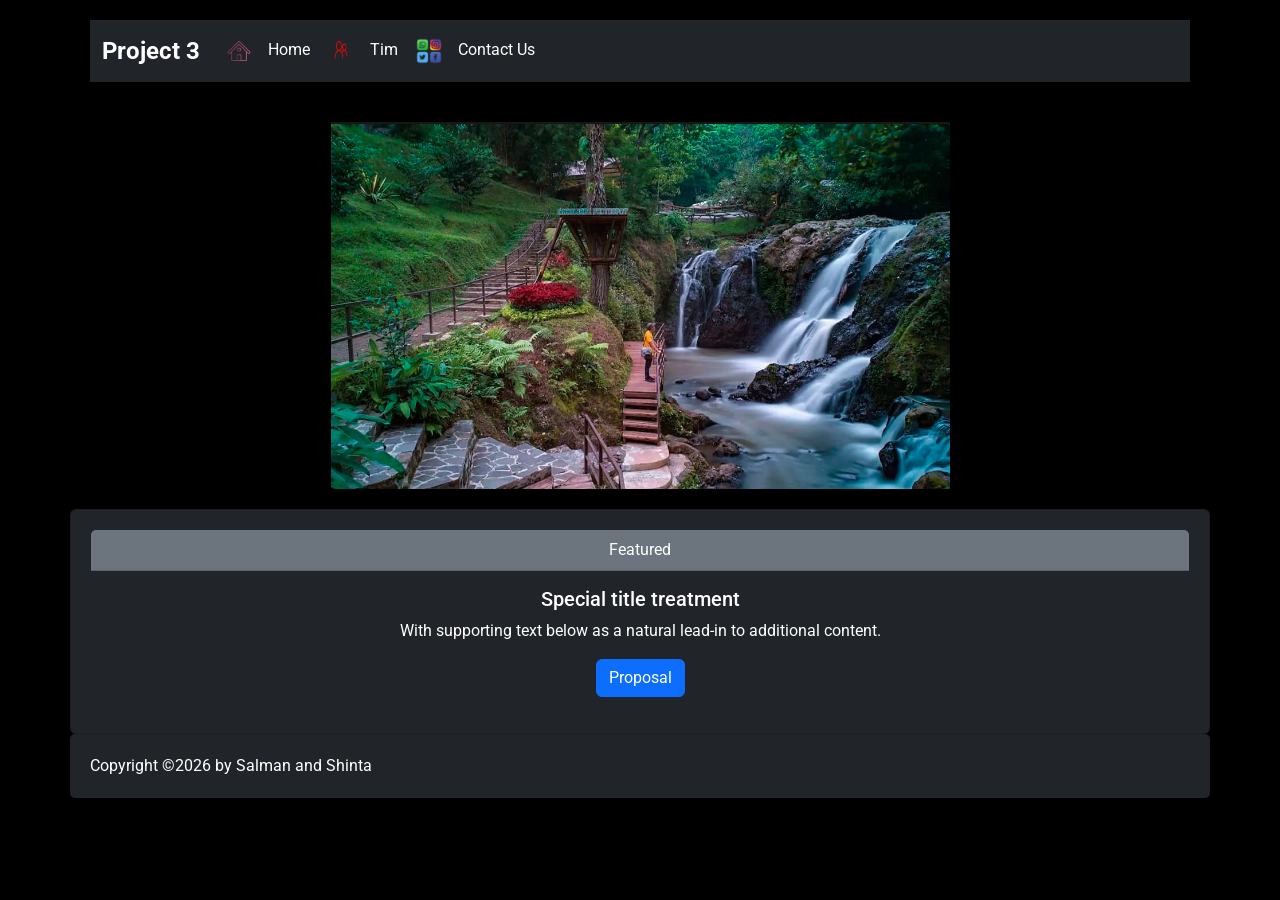
<file: index.html>
<!doctype html>
<html lang="en">
  <head>
    <meta charset="utf-8">
    <meta name="viewport" content="width=device-width, initial-scale=1">
    <title>Bootstrap demo</title>
    <link href="https://cdn.jsdelivr.net/npm/bootstrap@5.3.2/dist/css/bootstrap.min.css" rel="stylesheet" integrity="sha384-T3c6CoIi6uLrA9TneNEoa7RxnatzjcDSCmG1MXxSR1GAsXEV/Dwwykc2MPK8M2HN" crossorigin="anonymous">
    <link href="https://fonts.googleapis.com/css2?family=Roboto:wght@300;400;500;700&display=swap" rel="stylesheet">
<link rel="stylesheet" href="./css/style.css">

  </head>
  <body>
    <!-- Navbar Coy-->
<div class="container-md">
    <nav class="navbar navbar-expand-lg navbar-dark bg-dark">
        <div class="container-fluid">
          <button class="navbar-toggler" type="button" data-bs-toggle="collapse" data-bs-target="#navbarTogglerDemo03" aria-controls="navbarTogglerDemo03" aria-expanded="false" aria-label="Toggle navigation">
            <span class="navbar-toggler-icon"></span>
          </button>
          <a class="navbar-brand" href="#" style="font-family: 'Roboto', sans-serif; font-size: 24px; font-weight: bold;">Project 3</a>
          <div class="collapse navbar-collapse" id="navbarTogglerDemo03">
            <ul class="navbar-nav me-auto mb-2 mb-lg-0">
                <li class="nav-item">
                    <a class="nav-link active" aria-current="page" href="../index.html">
                        <img src="./logo/home.png" alt="Logo Proposal" width="30" height="30" style="margin-right: 10px;"> 
                        <span style="font-family: 'Roboto', sans-serif;">Home</span>
                    </a>
                </li>
                <li class="nav-item">
                    <a class="nav-link active" aria-current="page" href="Tim.html">
                        <img src="./logo/tim.png" alt="Logo Proposal" width="30" height="30" style="margin-right: 10px;"> 
                        <span style="font-family: 'Roboto', sans-serif;">Tim</span>
                    </a>
                </li>
                <li class="nav-item">
                    <a class="nav-link active" aria-current="page" href="./pages/contact.html">
                        <img src="./logo/contact.png" alt="Logo Proposal" width="30" height="30" style="margin-right: 10px;"> 
                        <span style="font-family: 'Roboto', sans-serif;">Contact Us</span>
                    </a>
                </li>
            </ul>
          </div>
        </div>
      </nav>
</div>
<div class="container-md text-center">
    <img src="./logo/img.png" class="img-fluid" alt="Logo">
</div>

  </div>


<div class="card text-center bg-dark container-md">
    <div class="card-header bg-secondary">
      Featured
    </div>
    <div class="card-body">
      <h5 class="card-title">Special title treatment</h5>
      <p class="card-text">With supporting text below as a natural lead-in to additional content.</p>
      <a href="./pages/proposal.html" class="btn btn-primary">Proposal</a>
    </div>
  </div>
  <!-- Akhir-->

<!-- footer -->
<!-- footer -->
<footer class="footer-area section-gap text-white text-justify">
  <div class="container bg-dark">
    <div class="row">
    <div class="row footer-bottom d-flex justify-content-between align-items-center">
      <p class="col-lg-8 col-sm-12 footer-text m-0">
      Copyright &copy;<script>document.write(new Date().getFullYear());</script> by Salman and Shinta</p>
    </div>
  </div>
</footer>

    <script src="https://cdn.jsdelivr.net/npm/bootstrap@5.3.2/dist/js/bootstrap.bundle.min.js" integrity="sha384-C6RzsynM9kWDrMNeT87bh95OGNyZPhcTNXj1NW7RuBCsyN/o0jlpcV8Qyq46cDfL" crossorigin="anonymous"></script>
    <script src="https://cdn.jsdelivr.net/npm/@popperjs/core@2.11.8/dist/umd/popper.min.js" integrity="sha384-I7E8VVD/ismYTF4hNIPjVp/Zjvgyol6VFvRkX/vR+Vc4jQkC+hVqc2pM8ODewa9r" crossorigin="anonymous"></script>
    <script src="https://cdn.jsdelivr.net/npm/bootstrap@5.3.2/dist/js/bootstrap.min.js" integrity="sha384-BBtl+eGJRgqQAUMxJ7pMwbEyER4l1g+O15P+16Ep7Q9Q+zqX6gSbd85u4mG4QzX+" crossorigin="anonymous"></script>
    <script type="module" src="./js/app.js"></script>
</body>
</html>
</file>
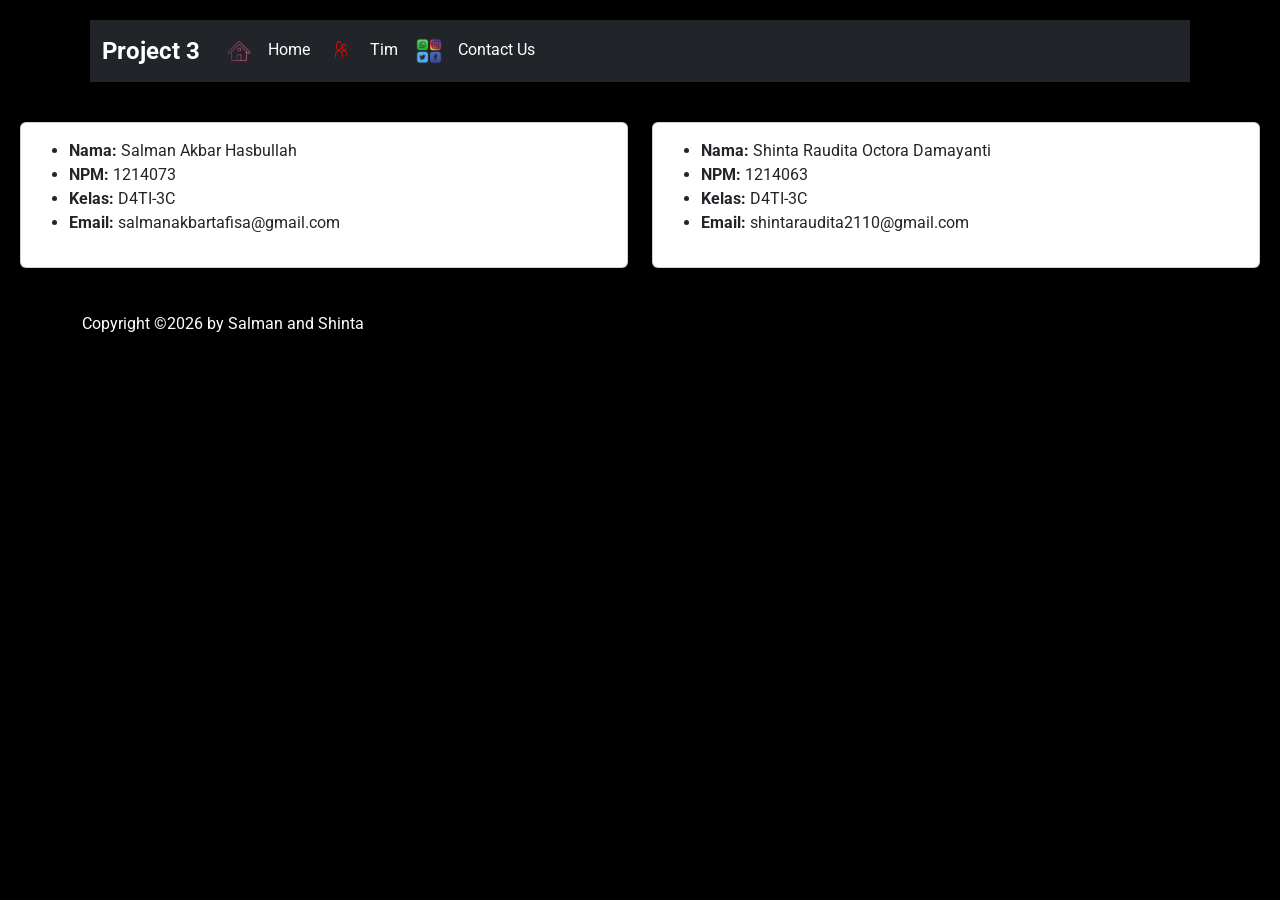
<file: Tim.html>
<!doctype html>
<html lang="en">
  <head>
    <meta charset="utf-8">
    <meta name="viewport" content="width=device-width, initial-scale=1">
    <title>Bootstrap demo</title>
    <link href="https://cdn.jsdelivr.net/npm/bootstrap@5.3.2/dist/css/bootstrap.min.css" rel="stylesheet" integrity="sha384-T3c6CoIi6uLrA9TneNEoa7RxnatzjcDSCmG1MXxSR1GAsXEV/Dwwykc2MPK8M2HN" crossorigin="anonymous">
    <link href="https://fonts.googleapis.com/css2?family=Roboto:wght@300;400;500;700&display=swap" rel="stylesheet">
    <style>
        body {
            font-family: 'Roboto', sans-serif;
            background-color: #000;
        }

        .container-md {
            background-color: #000;
            color: #fff;
            padding: 20px;
        }

        .content {
            margin: 20px 0;
        }

        h1 {
            font-size: 24px;
        }

        hr {
            background-color: #fff;
        }
        #kartu{
            padding: 20px;
        }
        #pengantarProposal,
        #latarBelakangProposal,
        #deskripsiWebsite,
        #desaindanFungsionalitas,
        #pemasaran,
        #waktuPelaksanaan,
        #kesimpulan {
            text-align: justify;}
    </style>

  </head>
  <body>
    <!-- Navbar Coy-->
<div class="container-md">
  <nav class="navbar navbar-expand-lg navbar-dark bg-dark">
      <div class="container-fluid">
        <button class="navbar-toggler" type="button" data-bs-toggle="collapse" data-bs-target="#navbarTogglerDemo03" aria-controls="navbarTogglerDemo03" aria-expanded="false" aria-label="Toggle navigation">
          <span class="navbar-toggler-icon"></span>
        </button>
        <a class="navbar-brand" href="#" style="font-family: 'Roboto', sans-serif; font-size: 24px; font-weight: bold;">Project 3</a>
        <div class="collapse navbar-collapse" id="navbarTogglerDemo03">
          <ul class="navbar-nav me-auto mb-2 mb-lg-0">
              <li class="nav-item">
                  <a class="nav-link active" aria-current="page" href="../index.html">
                      <img src="./logo/home.png" alt="Logo Proposal" width="30" height="30" style="margin-right: 10px;"> 
                      <span style="font-family: 'Roboto', sans-serif;">Home</span>
                  </a>
              </li>
              <li class="nav-item">
                  <a class="nav-link active" aria-current="page" href="Tim.html">
                      <img src="./logo/tim.png" alt="Logo Proposal" width="30" height="30" style="margin-right: 10px;"> 
                      <span style="font-family: 'Roboto', sans-serif;">Tim</span>
                  </a>
              </li>
              <li class="nav-item">
                  <a class="nav-link active" aria-current="page" href="./pages/contact.html">
                      <img src="./logo/contact.png" alt="Logo Proposal" width="30" height="30" style="margin-right: 10px;"> 
                      <span style="font-family: 'Roboto', sans-serif;">Contact Us</span>
                  </a>
              </li>
          </ul>
        </div>
      </div>
    </nav>
</div>


    
<!--Isi Konten -->
<div id="kartu" class="row">
    <div class="col-sm-6">
      <div class="card">
        <div class="card-body">
          <ul>
            <li><strong>Nama:</strong> <span id="nama1"></span></li>
            <li><strong>NPM:</strong> <span id="npm1"></span></li>
            <li><strong>Kelas:</strong> <span id="kelas1"></span></li>
            <li><strong>Email:</strong> <span id="email1"></span></li>
         </ul>
        </div>
      </div>
    </div>
    <div class="col-sm-6">
      <div class="card">
        <div class="card-body">
          <ul>
            <li><strong>Nama:</strong> <span id="nama2"></span></li>
            <li><strong>NPM:</strong> <span id="npm2"></span></li>
            <li><strong>Kelas:</strong> <span id="kelas2"></span></li>
            <li><strong>Email:</strong> <span id="email2"></span></li>
         </ul>
        </div>
      </div>
    </div>
</div>
  <br>


<!-- footer -->
<footer class="footer-area section-gap text-white text-justify">
    <div class="container">
      <div class="row">
      <div class="row footer-bottom d-flex justify-content-between align-items-center">
        <p class="col-lg-8 col-sm-12 footer-text m-0">
        Copyright &copy;<script>document.write(new Date().getFullYear());</script> by Salman and Shinta</p>
      </div>
    </div>
</footer>

    <script src="https://cdn.jsdelivr.net/npm/bootstrap@5.3.2/dist/js/bootstrap.bundle.min.js" integrity="sha384-C6RzsynM9kWDrMNeT87bh95OGNyZPhcTNXj1NW7RuBCsyN/o0jlpcV8Qyq46cDfL" crossorigin="anonymous"></script>
    <script src="https://cdn.jsdelivr.net/npm/@popperjs/core@2.11.8/dist/umd/popper.min.js" integrity="sha384-I7E8VVD/ismYTF4hNIPjVp/Zjvgyol6VFvRkX/vR+Vc4jQkC+hVqc2pM8ODewa9r" crossorigin="anonymous"></script>
    <script src="https://cdn.jsdelivr.net/npm/bootstrap@5.3.2/dist/js/bootstrap.min.js" integrity="sha384-BBtl+eGJRgqQAUMxJ7pMwbEyER4l1g+O15P+16Ep7Q9Q+zqX6gSbd85u4mG4QzX+" crossorigin="anonymous"></script>
    <script type="module" src="./js/app2.js"></script>
</body>
</html>
</file>
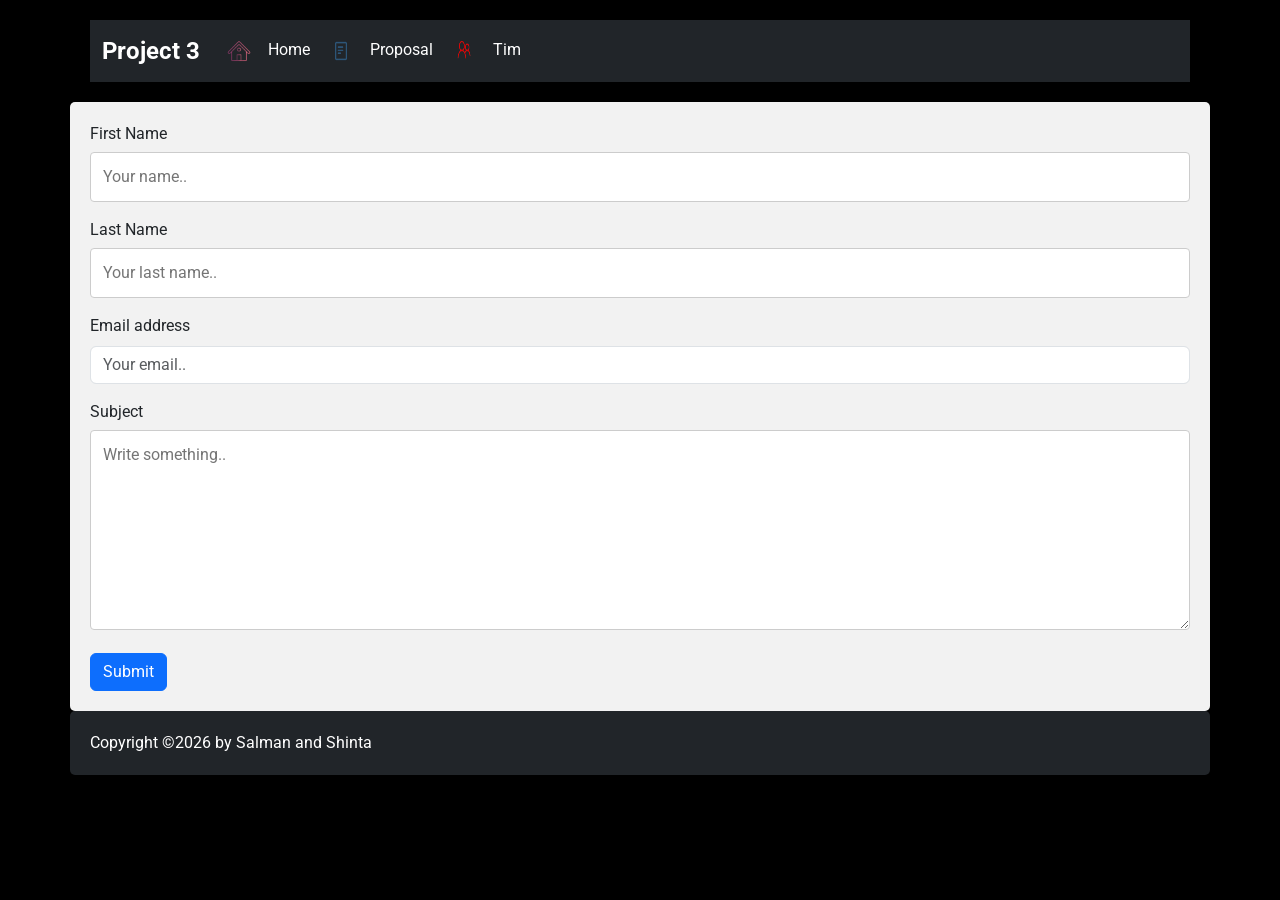
<file: pages/contact.html>
<!doctype html>
<html lang="en">
  <head>
    <meta charset="utf-8">
    <meta name="viewport" content="width=device-width, initial-scale=1">
    <title>Bootstrap demo</title>
    <link href="https://cdn.jsdelivr.net/npm/bootstrap@5.3.2/dist/css/bootstrap.min.css" rel="stylesheet" integrity="sha384-T3c6CoIi6uLrA9TneNEoa7RxnatzjcDSCmG1MXxSR1GAsXEV/Dwwykc2MPK8M2HN" crossorigin="anonymous">
    <link href="https://fonts.googleapis.com/css2?family=Roboto:wght@300;400;500;700&display=swap" rel="stylesheet">
<link rel="stylesheet" href="../css/style.css">
  </head>
  <body>
    <!-- Navbar Coy-->
<div class="container-md">
    <nav class="navbar navbar-expand-lg navbar-dark bg-dark">
        <div class="container-fluid">
          <button class="navbar-toggler" type="button" data-bs-toggle="collapse" data-bs-target="#navbarTogglerDemo03" aria-controls="navbarTogglerDemo03" aria-expanded="false" aria-label="Toggle navigation">
            <span class="navbar-toggler-icon"></span>
          </button>
          <a class="navbar-brand" href="" style="font-family: 'Roboto', sans-serif; font-size: 24px; font-weight: bold;">Project 3</a>
          <div class="collapse navbar-collapse" id="navbarTogglerDemo03">
            <ul class="navbar-nav me-auto mb-2 mb-lg-0">
                <li class="nav-item">
                    <a class="nav-link active" aria-current="page" href="../index.html">
                        <img src="../logo/home.png" alt="Logo Proposal" width="30" height="30" style="margin-right: 10px;"> 
                        <span style="font-family: 'Roboto', sans-serif;">Home</span>
                    </a>
                </li>
                <li class="nav-item">
                    <a class="nav-link active" aria-current="page" a href="../pages/proposal.html">
                        <img src="../logo/logo.png" alt="Logo Proposal" width="30" height="30" style="margin-right: 10px;"> 
                        <span style="font-family: 'Roboto', sans-serif;">Proposal</span>
                    </a>
                </li>
                <li class="nav-item">
                    <a class="nav-link active" aria-current="page" a href="Tim.html">
                        <img src="../logo/tim.png" alt="Logo Proposal" width="30" height="30" style="margin-right: 10px;"> 
                        <span style="font-family: 'Roboto', sans-serif;">Tim</span>
                    </a>
                </li>
            </ul>
          </div>
        </div>
      </nav>
</div>

<!-- konten -->
<div class="container container-sm">
  <form>

    <label for="fname">First Name</label>
    <input type="text" id="fname" name="firstname" placeholder="Your name..">

    <label for="lname">Last Name</label>
    <input type="text" id="lname" name="lastname" placeholder="Your last name..">

    <div class="mb-3">
      <label for="exampleInputEmail1" class="form-label">Email address</label>
      <input type="email" class="form-control" id="exampleInputEmail1" aria-describedby="emailHelp" placeholder="Your email..">
    </div>

    <!-- <label for="country">Country</label>
    <select id="country" name="country">
      <option value="australia">Australia</option>
      <option value="canada">Canada</option>
      <option value="usa">USA</option>
    </select> -->

    <label for="subject">Subject</label>
    <textarea id="subject" name="subject" placeholder="Write something.." style="height:200px"></textarea>

    <!-- <input type="submit" value="Submit"> -->
    <button type="submit" class="btn btn-primary">Submit</button>

  </form>
</div>

<!-- footer -->
<footer class="footer-area section-gap text-white text-justify">
  <div class="container bg-dark">
    <div class="row">
    <div class="row footer-bottom d-flex justify-content-between align-items-center">
      <p class="col-lg-8 col-sm-12 footer-text m-0">
      Copyright &copy;<script>document.write(new Date().getFullYear());</script> by Salman and Shinta</p>
    </div>
  </div>
</footer>

<script src="https://cdn.jsdelivr.net/npm/bootstrap@5.3.2/dist/js/bootstrap.bundle.min.js" integrity="sha384-C6RzsynM9kWDrMNeT87bh95OGNyZPhcTNXj1NW7RuBCsyN/o0jlpcV8Qyq46cDfL" crossorigin="anonymous"></script>
<script src="https://cdn.jsdelivr.net/npm/@popperjs/core@2.11.8/dist/umd/popper.min.js" integrity="sha384-I7E8VVD/ismYTF4hNIPjVp/Zjvgyol6VFvRkX/vR+Vc4jQkC+hVqc2pM8ODewa9r" crossorigin="anonymous"></script>
<script src="https://cdn.jsdelivr.net/npm/bootstrap@5.3.2/dist/js/bootstrap.min.js" integrity="sha384-BBtl+eGJRgqQAUMxJ7pMwbEyER4l1g+O15P+16Ep7Q9Q+zqX6gSbd85u4mG4QzX+" crossorigin="anonymous"></script>
<script type="module" src="../js/app.js"></script>
</body>
</html>
</file>
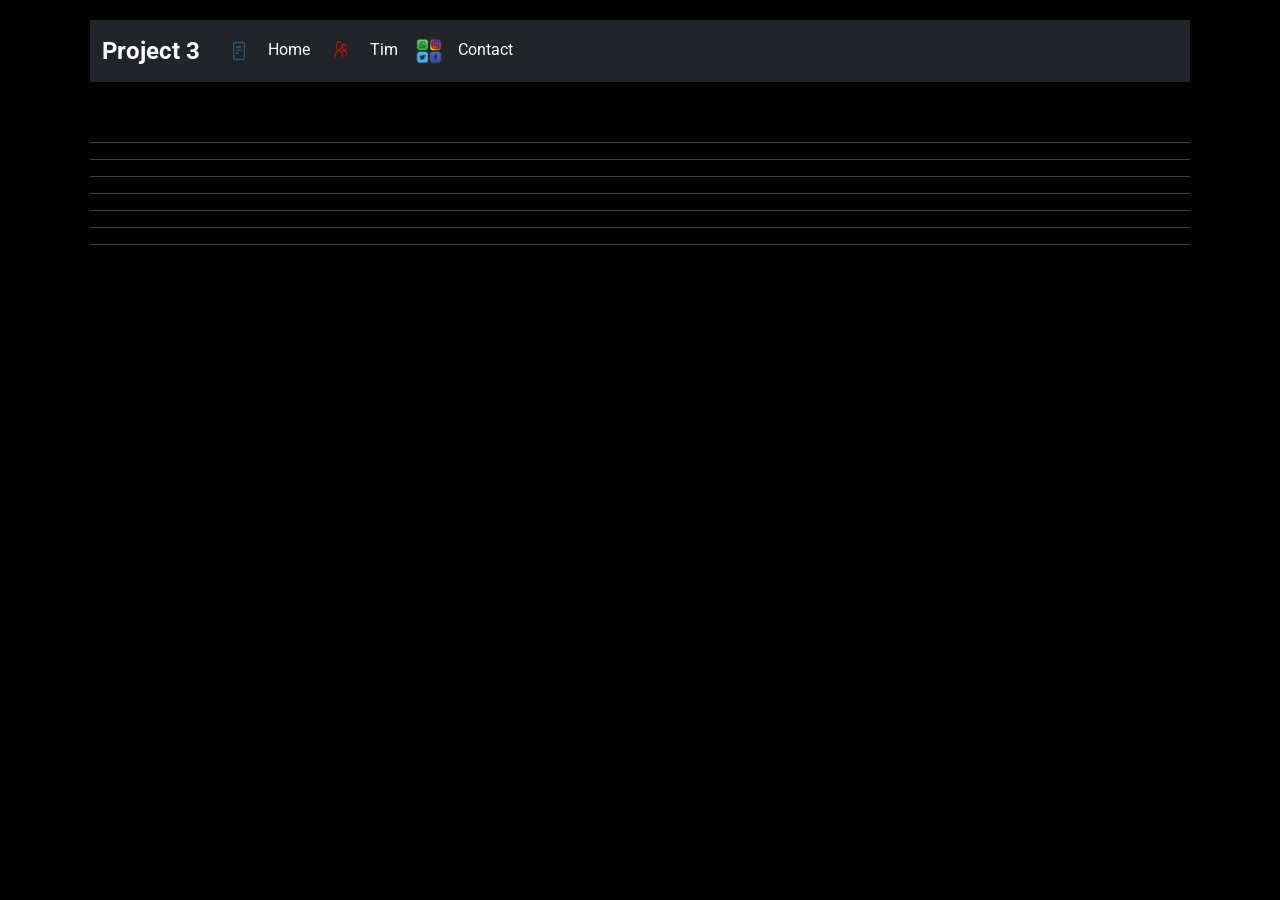
<file: pages/proposal.html>
<!doctype html>
<html lang="en">
  <head>
    <meta charset="utf-8">
    <meta name="viewport" content="width=device-width, initial-scale=1">
    <title>Bootstrap demo</title>
    <link href="https://cdn.jsdelivr.net/npm/bootstrap@5.3.2/dist/css/bootstrap.min.css" rel="stylesheet" integrity="sha384-T3c6CoIi6uLrA9TneNEoa7RxnatzjcDSCmG1MXxSR1GAsXEV/Dwwykc2MPK8M2HN" crossorigin="anonymous">
    <link href="https://fonts.googleapis.com/css2?family=Roboto:wght@300;400;500;700&display=swap" rel="stylesheet">
<link rel="stylesheet" href="../css/style.css">
  </head>
  <body>
    
    <!-- Navbar Coy-->
<div class="container-md">
    <nav class="navbar navbar-expand-lg navbar-dark bg-dark">
        <div class="container-fluid">
          <button class="navbar-toggler" type="button" data-bs-toggle="collapse" data-bs-target="#navbarTogglerDemo03" aria-controls="navbarTogglerDemo03" aria-expanded="false" aria-label="Toggle navigation">
            <span class="navbar-toggler-icon"></span>
          </button>
          <a class="navbar-brand" href="" style="font-family: 'Roboto', sans-serif; font-size: 24px; font-weight: bold;">Project 3</a>
          <div class="collapse navbar-collapse" id="navbarTogglerDemo03">
            <ul class="navbar-nav me-auto mb-2 mb-lg-0">
                <li class="nav-item">
                    <a class="nav-link active" aria-current="page" href="../index.html">
                        <img src="../logo/logo.png" alt="Logo Proposal" width="30" height="30" style="margin-right: 10px;"> 
                        <span style="font-family: 'Roboto', sans-serif;">Home</span>
                    </a>
                </li>
                <li class="nav-item">
                    <a class="nav-link active" aria-current="page" a href="../pages/Tim.html">
                        <img src="../logo/tim.png" alt="Logo Proposal" width="30" height="30" style="margin-right: 10px;"> 
                        <span style="font-family: 'Roboto', sans-serif;">Tim</span>
                    </a>
                </li>
                <li class="nav-item">
                    <a class="nav-link active" aria-current="page" a href="../pages/contact.html">
                        <img src="../logo/contact.png" alt="Logo Proposal" width="30" height="30" style="margin-right: 10px;"> 
                        <span style="font-family: 'Roboto', sans-serif;">Contact</span>
                    </a>
                </li>
            </ul>
          </div>
        </div>
      </nav>
</div>
    
<!--Isi Konten -->
<div class="container-md">
    <div class="content">
        <h1 id="judulProposal"></h1>
        <hr>
        <div id="pengantarProposal"></div>
        <hr>
        <div id="latarBelakangProposal"></div>
        <hr>
        <div id="deskripsiWebsite"></div>
        <hr>
        <div id="desaindanFungsionalitas"></div>
        <hr>
        <div id="pemasaran"></div>
        <hr>
        <div id="waktuPelaksanaan"></div>
        <hr>
        <div id="kesimpulan"></div>
    </div>
</div>

    <script src="https://cdn.jsdelivr.net/npm/bootstrap@5.3.2/dist/js/bootstrap.bundle.min.js" integrity="sha384-C6RzsynM9kWDrMNeT87bh95OGNyZPhcTNXj1NW7RuBCsyN/o0jlpcV8Qyq46cDfL" crossorigin="anonymous"></script>
    <script src="https://cdn.jsdelivr.net/npm/@popperjs/core@2.11.8/dist/umd/popper.min.js" integrity="sha384-I7E8VVD/ismYTF4hNIPjVp/Zjvgyol6VFvRkX/vR+Vc4jQkC+hVqc2pM8ODewa9r" crossorigin="anonymous"></script>
    <script src="https://cdn.jsdelivr.net/npm/bootstrap@5.3.2/dist/js/bootstrap.min.js" integrity="sha384-BBtl+eGJRgqQAUMxJ7pMwbEyER4l1g+O15P+16Ep7Q9Q+zqX6gSbd85u4mG4QzX+" crossorigin="anonymous"></script>
    <script type="module" src="../js/app.js"></script>
</body>
</html>
</file>
<file: css/style.css>
body {
    font-family: 'Roboto', sans-serif;
    background-color: #000;
}

.container-md {
    background-color: #000;
    color: #fff;
    padding: 20px;
}

.content {
    margin: 20px 0;
}
.card-img-top{
    
        display: block;
        margin-left: auto;
        margin-right: auto;
        width: auto;
      
}
h1 {
    font-size: 24px;
}

hr {
    background-color: #fff;
}
#pengantarProposal,
#latarBelakangProposal,
#deskripsiWebsite,
#desaindanFungsionalitas,
#pemasaran,
#waktuPelaksanaan,
#kesimpulan {
    text-align: justify;}
    
    /* Style inputs with type="text", select elements and textareas */
    input[type=text], select, textarea {
      width: 100%; /* Full width */
      padding: 12px; /* Some padding */ 
      border: 1px solid #ccc; /* Gray border */
      border-radius: 4px; /* Rounded borders */
      box-sizing: border-box; /* Make sure that padding and width stays in place */
      margin-top: 6px; /* Add a top margin */
      margin-bottom: 16px; /* Bottom margin */
      resize: vertical /* Allow the user to vertically resize the textarea (not horizontally) */
    }
    
    /* Style the submit button with a specific background color etc */
    input[type=submit] {
      color: white;
      padding: 12px 20px;
      border: none;
      border-radius: 4px;
      cursor: pointer;
    }
  
  /* Add a background color and some padding around the form */
  .container {
    border-radius: 5px;
    background-color: #f2f2f2;
    padding: 20px;
  }
</file>
